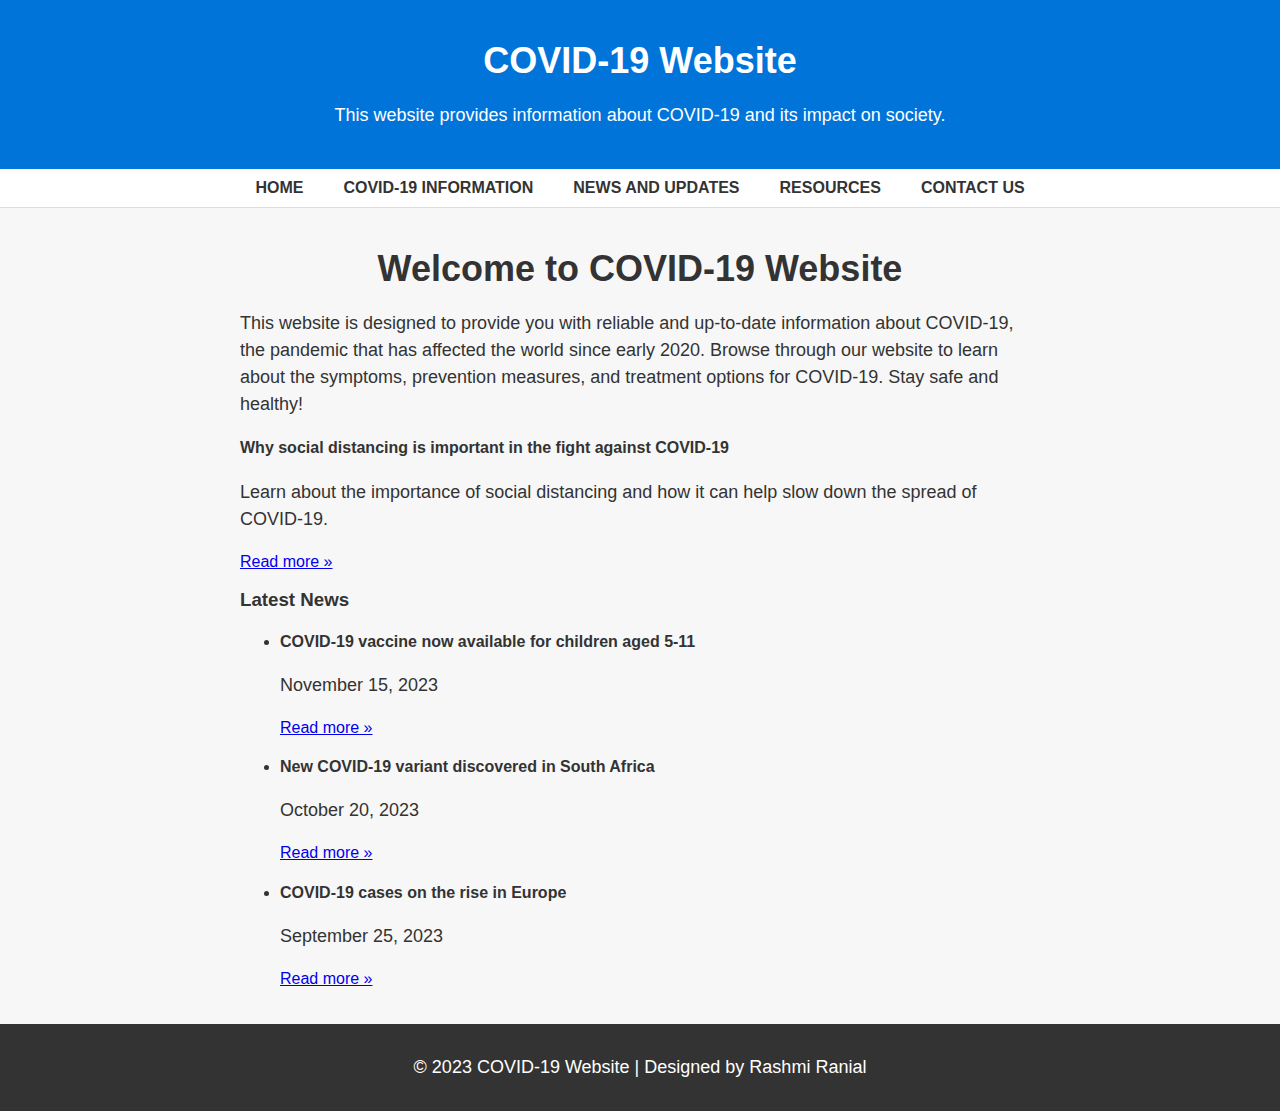
<file: index.html>
<!DOCTYPE html>
<html>
  <head>
    <title>COVID-19 Website</title>
    <link rel="stylesheet" href="style.css">
  </head>
  <body>
    <!-- Header -->
    <header>
      <h1>COVID-19 Website</h1>
      <p>This website provides information about COVID-19 and its impact on society.</p>
    </header>
    
    <!-- Navigation bar -->
    <nav>
      <ul>
        <li class="active"><a href="index.html">Home</a></li>
        <li><a href="info.html">COVID-19 Information</a></li>
        <li><a href="news.html">News and Updates</a></li>
        <li><a href="resources.html">Resources</a></li>
        <li><a href="contact.html">Contact Us</a></li>
      </ul>
    </nav>
    
    <!-- Main content -->
    <main>
      <h2>Welcome to COVID-19 Website</h2>
      <p>This website is designed to provide you with reliable and up-to-date information about COVID-19, the pandemic that has affected the world since early 2020. Browse through our website to learn about the symptoms, prevention measures, and treatment options for COVID-19. Stay safe and healthy!</p>
      
      
        <h4>Why social distancing is important in the fight against COVID-19</h4>
        <p>Learn about the importance of social distancing and how it can help slow down the spread of COVID-19.</p>
        <a href="#">Read more &raquo;</a>
      </div>
      
      <h3>Latest News</h3>
      <ul class="news-list">
        <li>
          <h4>COVID-19 vaccine now available for children aged 5-11</h4>
          <p>November 15, 2023</p>
          <a href="#">Read more &raquo;</a>
        </li>
        <li>
          <h4>New COVID-19 variant discovered in South Africa</h4>
          <p>October 20, 2023</p>
          <a href="#">Read more &raquo;</a>
        </li>
        <li>
          <h4>COVID-19 cases on the rise in Europe</h4>
          <p>September 25, 2023</p>
          <a href="#">Read more &raquo;</a>
        </li>
      </ul>
    </main>
    
    <!-- Footer -->
    <footer>
      <p>&copy; 2023 COVID-19 Website | Designed by Rashmi Ranial</p>
    </footer>
  </body>
</html>
</file>
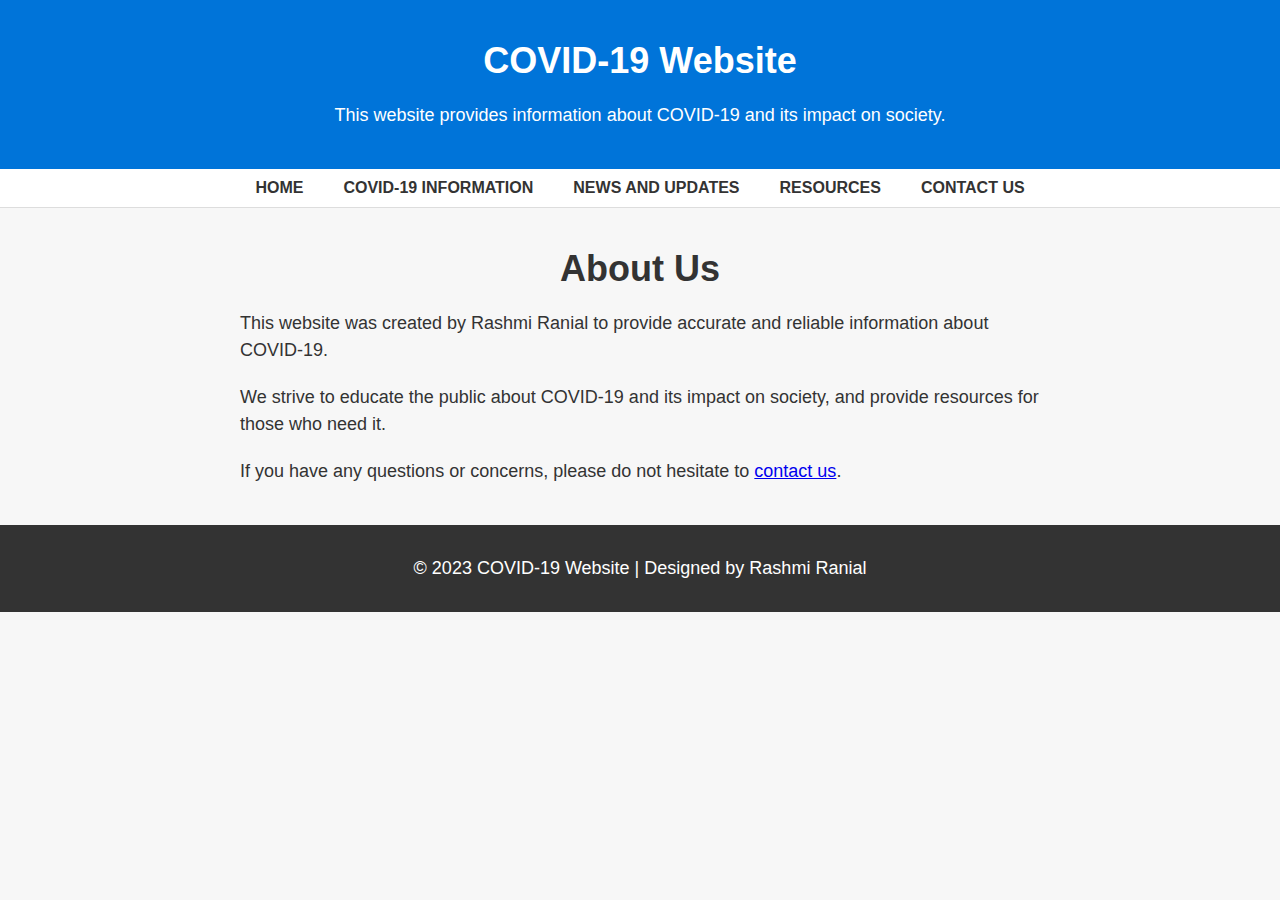
<file: about.html>
<!DOCTYPE html>
<html>
  <head>
    <title>About Us - COVID-19 Website</title>
    <link rel="stylesheet" href="style.css">
  </head>
  <body>
    <!-- Header -->
    <header>
      <h1>COVID-19 Website</h1>
      <p>This website provides information about COVID-19 and its impact on society.</p>
    </header>
    
    <!-- Navigation bar -->
    <nav>
      <ul>
        <li><a href="index.html">Home</a></li>
        <li><a href="info.html">COVID-19 Information</a></li>
        <li><a href="news.html">News and Updates</a></li>
        <li><a href="resources.html">Resources</a></li>
        <li><a href="contact.html">Contact Us</a></li>
      </ul>
    </nav>
    
    <!-- Main content -->
    <main>
      <h2>About Us</h2>
      <p>This website was created by Rashmi Ranial to provide accurate and reliable information about COVID-19.</p>
      <p>We strive to educate the public about COVID-19 and its impact on society, and provide resources for those who need it.</p>
      <p>If you have any questions or concerns, please do not hesitate to <a href="contact.html">contact us</a>.</p>
    </main>
    
    <!-- Footer -->
    <footer>
      <p>&copy; 2023 COVID-19 Website | Designed by Rashmi Ranial</p>
    </footer>
  </body>
</html>
</file>
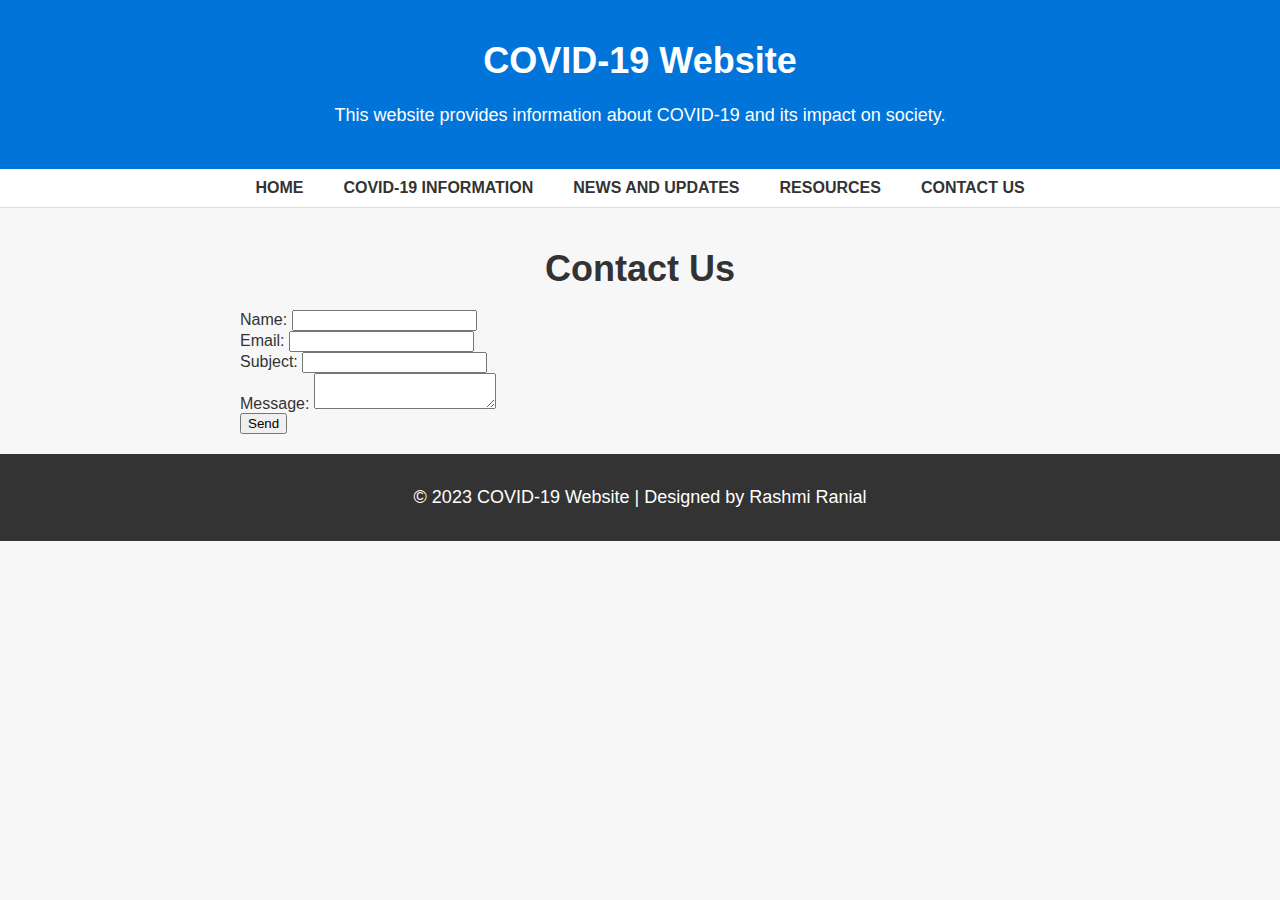
<file: contact.html>
<!DOCTYPE html>
<html>
  <head>
    <title>Contact Us - COVID-19 Website</title>
    <link rel="stylesheet" href="style.css">
  </head>
  <body>
    <!-- Header -->
    <header>
      <h1>COVID-19 Website</h1>
      <p>This website provides information about COVID-19 and its impact on society.</p>
    </header>
    
    <!-- Navigation bar -->
    <nav>
      <ul>
        <li><a href="index.html">Home</a></li>
        <li><a href="info.html">COVID-19 Information</a></li>
        <li><a href="news.html">News and Updates</a></li>
        <li><a href="resources.html">Resources</a></li>
        <li><a href="contact.html">Contact Us</a></li>
      </ul>
    </nav>
    
    <!-- Main content -->
    <main>
      <h2>Contact Us</h2>
      
      <!-- Contact form -->
      <form>
        <label for="name">Name:</label>
        <input type="text" id="name" name="name" required><br>

        <label for="email">Email:</label>
        <input type="email" id="email" name="email" required><br>

        <label for="subject">Subject:</label>
        <input type="text" id="subject" name="subject" required><br>

        <label for="message">Message:</label>
        <textarea id="message" name="message" required></textarea><br>

        <input type="submit" value="Send">
      </form>
      
    </main>
    
    <!-- Footer -->
    <footer>
      <p>&copy; 2023 COVID-19 Website | Designed by Rashmi Ranial</p>
    </footer>
  </body>
</html>
</file>
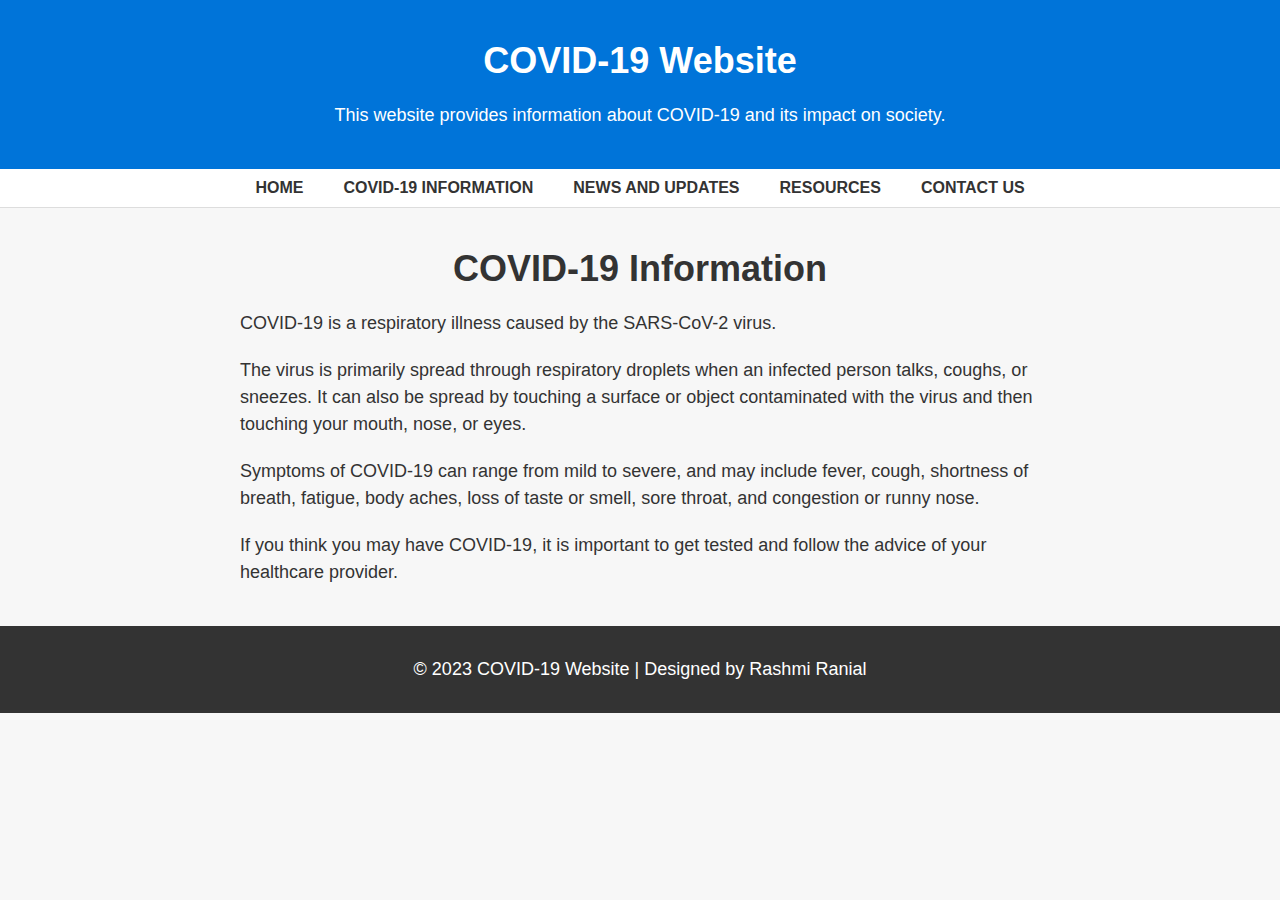
<file: info.html>
<!DOCTYPE html>
<html>
  <head>
    <title>COVID-19 Information - COVID-19 Website</title>
    <link rel="stylesheet" href="style.css">
  </head>
  <body>
    <!-- Header -->
    <header>
      <h1>COVID-19 Website</h1>
      <p>This website provides information about COVID-19 and its impact on society.</p>
    </header>
    
    <!-- Navigation bar -->
    <nav>
      <ul>
        <li><a href="index.html">Home</a></li>
        <li><a href="info.html">COVID-19 Information</a></li>
        <li><a href="news.html">News and Updates</a></li>
        <li><a href="resources.html">Resources</a></li>
        <li><a href="contact.html">Contact Us</a></li>
      </ul>
    </nav>
    
    <!-- Main content -->
    <main>
      <h2>COVID-19 Information</h2>
      <p>COVID-19 is a respiratory illness caused by the SARS-CoV-2 virus.</p>
      <p>The virus is primarily spread through respiratory droplets when an infected person talks, coughs, or sneezes. It can also be spread by touching a surface or object contaminated with the virus and then touching your mouth, nose, or eyes.</p>
      <p>Symptoms of COVID-19 can range from mild to severe, and may include fever, cough, shortness of breath, fatigue, body aches, loss of taste or smell, sore throat, and congestion or runny nose.</p>
      <p>If you think you may have COVID-19, it is important to get tested and follow the advice of your healthcare provider.</p>
    </main>
    
    <!-- Footer -->
    <footer>
      <p>&copy; 2023 COVID-19 Website | Designed by Rashmi Ranial</p>
    </footer>
  </body>
</html>
</file>
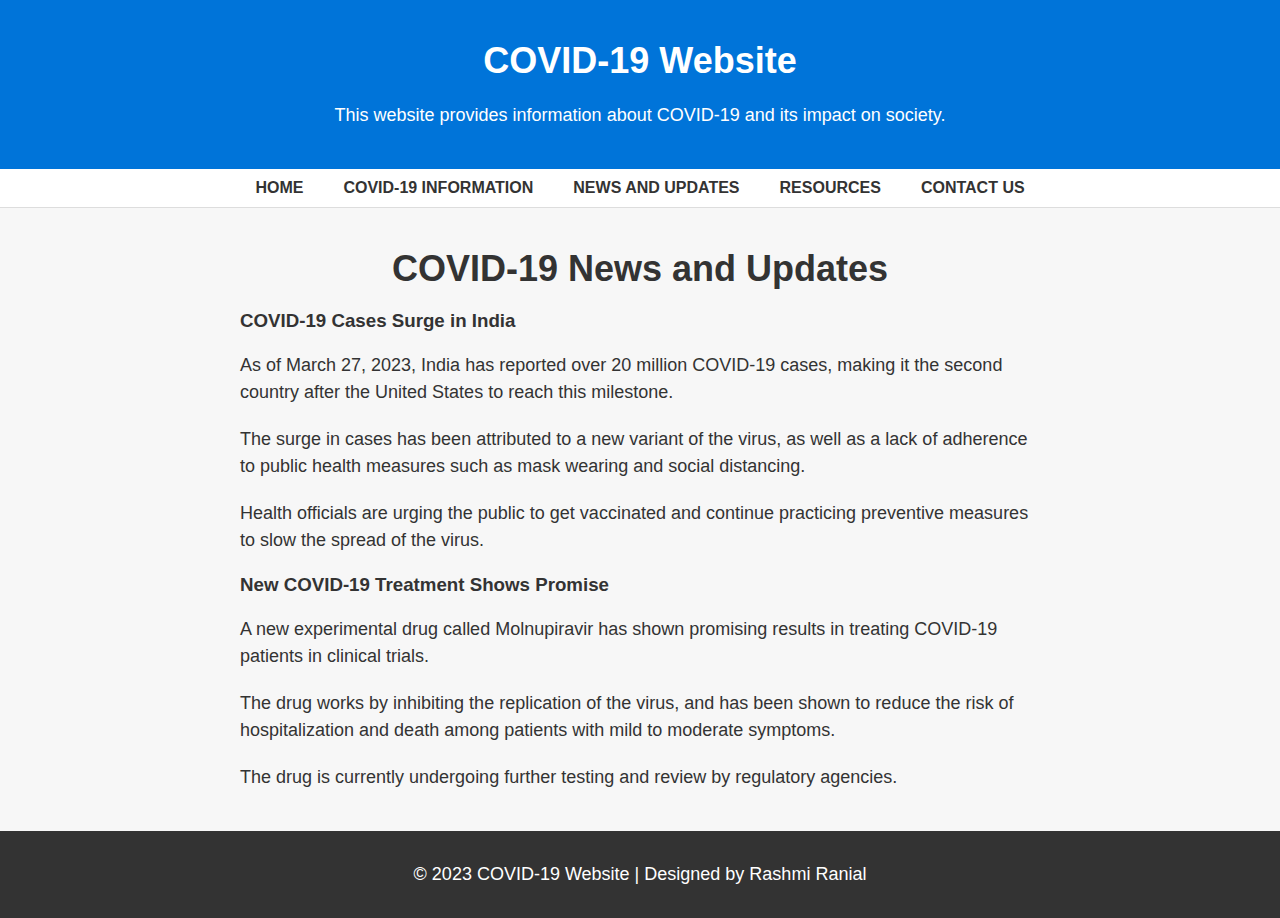
<file: news.html>
<!DOCTYPE html>
<html>
  <head>
    <title>COVID-19 News and Updates - COVID-19 Website</title>
    <link rel="stylesheet" href="style.css">
  </head>
  <body>
    <!-- Header -->
    <header>
      <h1>COVID-19 Website</h1>
      <p>This website provides information about COVID-19 and its impact on society.</p>
    </header>
    
    <!-- Navigation bar -->
    <nav>
      <ul>
        <li><a href="index.html">Home</a></li>
        <li><a href="info.html">COVID-19 Information</a></li>
        <li><a href="news.html">News and Updates</a></li>
        <li><a href="resources.html">Resources</a></li>
        <li><a href="contact.html">Contact Us</a></li>
      </ul>
    </nav>
    
    <!-- Main content -->
    <main>
      <h2>COVID-19 News and Updates</h2>
      
      <!-- News article 1 -->
      <article>
        <h3>COVID-19 Cases Surge in India</h3>
        <p>As of March 27, 2023, India has reported over 20 million COVID-19 cases, making it the second country after the United States to reach this milestone.</p>
        <p>The surge in cases has been attributed to a new variant of the virus, as well as a lack of adherence to public health measures such as mask wearing and social distancing.</p>
        <p>Health officials are urging the public to get vaccinated and continue practicing preventive measures to slow the spread of the virus.</p>
      </article>
      
      <!-- News article 2 -->
      <article>
        <h3>New COVID-19 Treatment Shows Promise</h3>
        <p>A new experimental drug called Molnupiravir has shown promising results in treating COVID-19 patients in clinical trials.</p>
        <p>The drug works by inhibiting the replication of the virus, and has been shown to reduce the risk of hospitalization and death among patients with mild to moderate symptoms.</p>
        <p>The drug is currently undergoing further testing and review by regulatory agencies.</p>
      </article>
      
    </main>
    
    <!-- Footer -->
    <footer>
      <p>&copy; 2023 COVID-19 Website | Designed by Rashmi Ranial</p>
    </footer>
  </body>
</html>
</file>
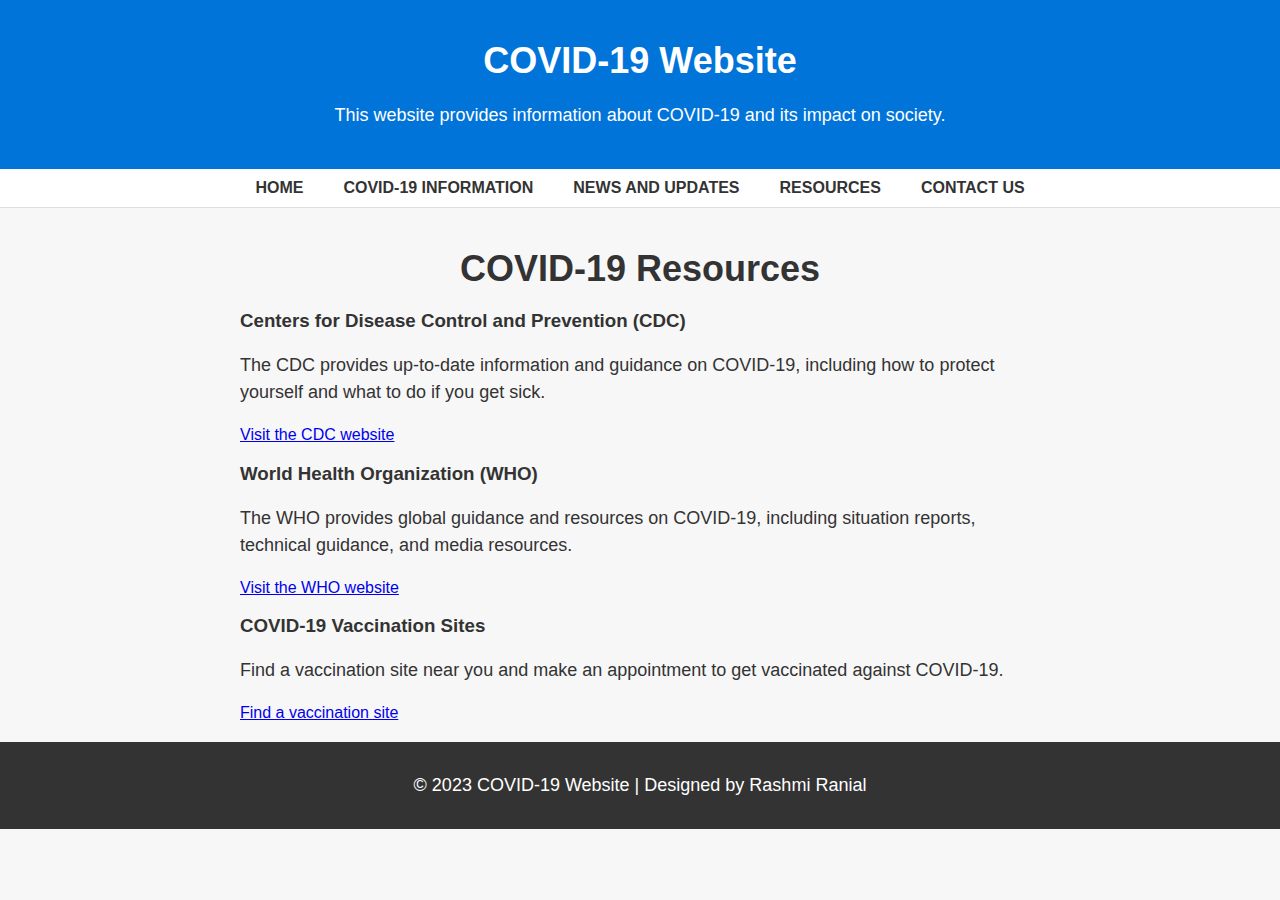
<file: resources.html>
<!DOCTYPE html>
<html>
  <head>
    <title>COVID-19 Resources - COVID-19 Website</title>
    <link rel="stylesheet" href="style.css">
  </head>
  <body>
    <!-- Header -->
    <header>
      <h1>COVID-19 Website</h1>
      <p>This website provides information about COVID-19 and its impact on society.</p>
    </header>
    
    <!-- Navigation bar -->
    <nav>
      <ul>
        <li><a href="index.html">Home</a></li>
        <li><a href="info.html">COVID-19 Information</a></li>
        <li><a href="news.html">News and Updates</a></li>
        <li><a href="resources.html">Resources</a></li>
        <li><a href="contact.html">Contact Us</a></li>
      </ul>
    </nav>
    
    <!-- Main content -->
    <main>
      <h2>COVID-19 Resources</h2>
      
      <!-- Resource 1 -->
      <div class="resource">
        <h3>Centers for Disease Control and Prevention (CDC)</h3>
        <p>The CDC provides up-to-date information and guidance on COVID-19, including how to protect yourself and what to do if you get sick.</p>
        <a href="https://www.cdc.gov/coronavirus/2019-ncov/index.html" target="_blank">Visit the CDC website</a>
      </div>
      
      <!-- Resource 2 -->
      <div class="resource">
        <h3>World Health Organization (WHO)</h3>
        <p>The WHO provides global guidance and resources on COVID-19, including situation reports, technical guidance, and media resources.</p>
        <a href="https://www.who.int/emergencies/disease-outbreak-news/item/2020-DON" target="_blank">Visit the WHO website</a>
      </div>
      
      <!-- Resource 3 -->
      <div class="resource">
        <h3>COVID-19 Vaccination Sites</h3>
        <p>Find a vaccination site near you and make an appointment to get vaccinated against COVID-19.</p>
        <a href="https://www.vaccines.gov/" target="_blank">Find a vaccination site</a>
      </div>
      
    </main>
    
    <!-- Footer -->
    <footer>
      <p>&copy; 2023 COVID-19 Website | Designed by Rashmi Ranial</p>
    </footer>
  </body>
</html>
</file>
<file: style.css>
/* Styles for the entire page */
body {
  font-family: Arial, sans-serif;
  background-color: #f7f7f7;
  color: #333;
  margin: 0;
  padding: 0;
}

/* Styles for the header */
header {
  background-color: #0074d9;
  color: #fff;
  padding: 20px;
  text-align: center;
}

/* Styles for the navigation bar */
nav ul {
  list-style: none;
  margin: 0;
  padding: 0;
  display: flex;
  justify-content: center;
  background-color: #fff;
  border-bottom: 1px solid #ddd;
}

nav li {
  margin: 0 10px;
}

nav a {
  display: block;
  padding: 10px;
  color: #333;
  text-decoration: none;
  font-weight: bold;
  text-transform: uppercase;
  transition: all 0.3s ease;
}

nav a:hover {
  background-color: #ddd;
  color: #0074d9;
}

/* Styles for the main content */
main {
  max-width: 800px;
  margin: 0 auto;
  padding: 20px;
}

/* Styles for the headings */
h1, h2 {
  font-size: 36px;
  margin: 20px 0;
  text-align: center;
}

/* Styles for the paragraphs */
p {
  font-size: 18px;
  line-height: 1.5;
  margin: 20px 0;
}

/* Styles for the footer */
footer {
  background-color: #333;
  color: #fff;
  padding: 10px;
  text-align: center;
}
</file>
